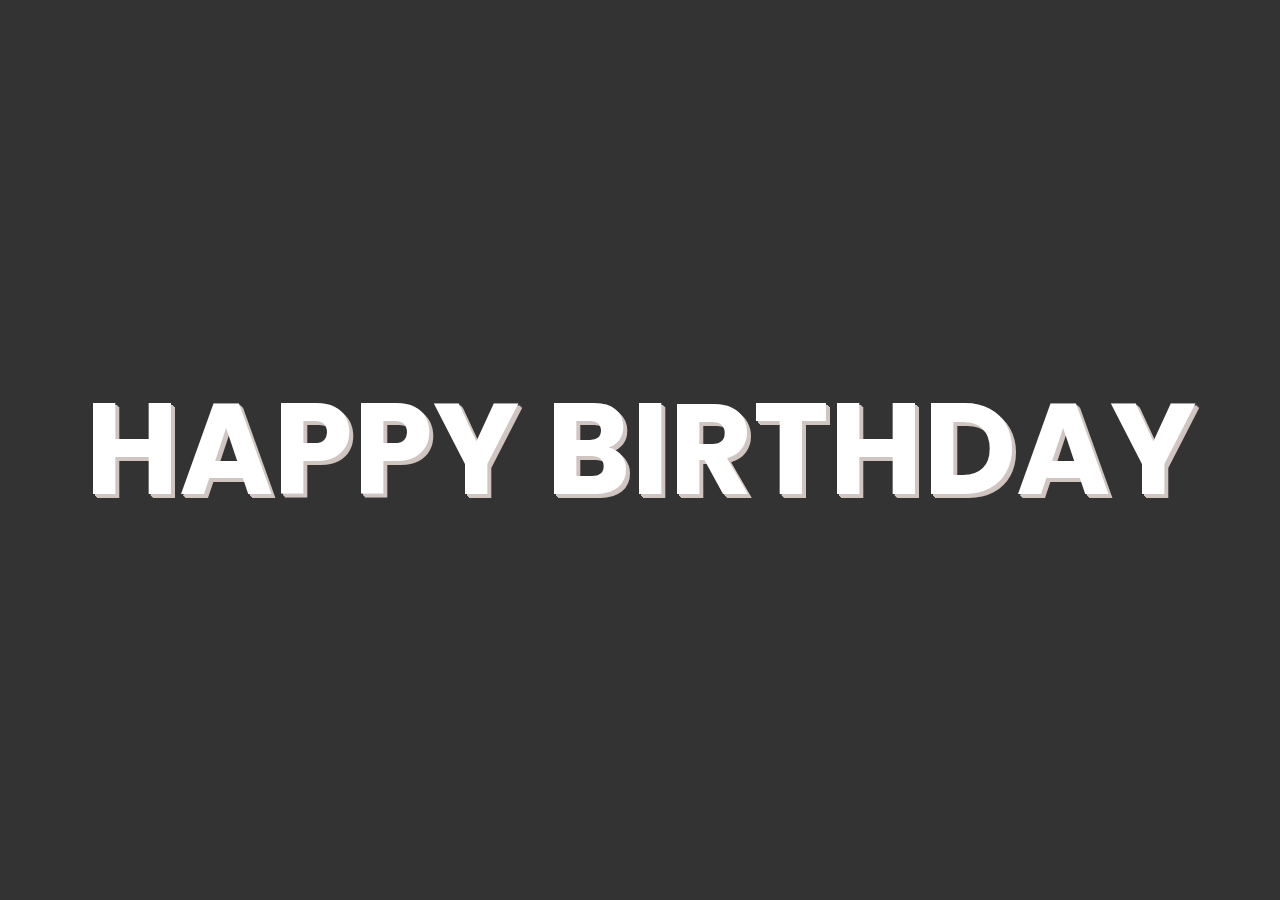
<file: index.html>
<!DOCTYPE html>
<html lang="en">
<head>
  <meta charset="UTF-8">
  <meta name="viewport" content="width=device-width, initial-scale=1.0">
  <link rel="stylesheet" href="style.css">
  <title>Birthday Loop</title>
</head>
<body>
  <section>
    <h1 class="shadow">Happy birthday</h1>
    <div class="banner">
      <div class="blocks"></div>
    </div>
  </section>


  <script>
    // const banner=document.querySelector('.banner');
    // const blocks=document.querySelector('.blocks');
    const banner=document.getElementsByClassName('banner')[0];
    const blocks=document.getElementsByClassName('blocks');
    for(var i=1;i<400;i++){
      banner.innerHTML+="<div class='blocks'></div>";
      blocks[i].style.animationDelay=`${i*0.05}s`
    }
  </script>
</body>
</html>
</file>
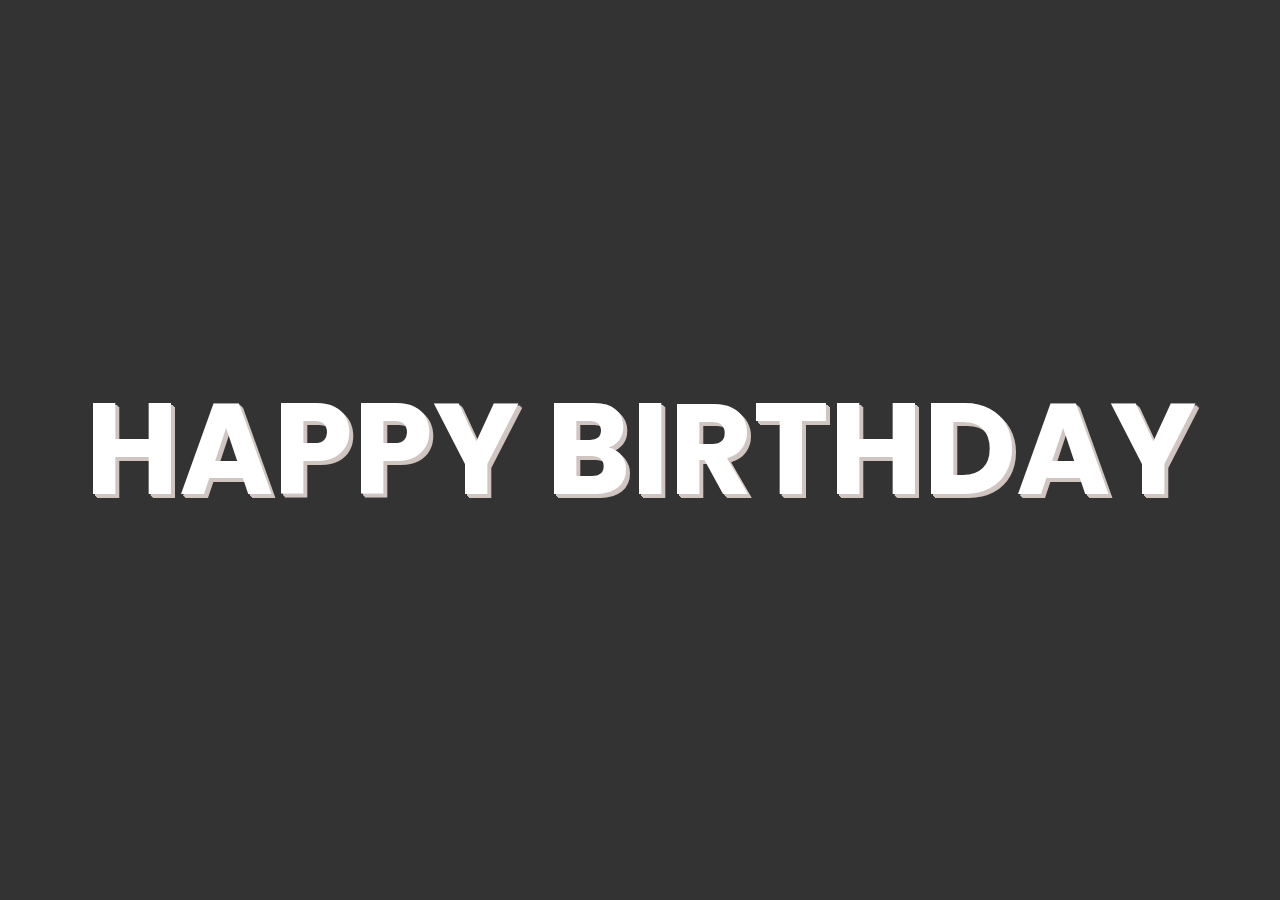
<file: index5.html>
<!DOCTYPE html>
<html lang="en">
<head>
  <meta charset="UTF-8">
  <meta name="viewport" content="width=device-width, initial-scale=1.0">
  <link rel="stylesheet" href="style.css">
  <title>Birthday</title>
</head>
<body>
  <section>
    <h1 class="shadow">Happy birthday</h1>
    <div class="banner">
      <div class="blocks"></div>
    </div>
  </section>
<!-- 
  <div class="footer">
    <ul class="footer-style">
      <li><a href="./index2.html">Collage Memories</a></li>
      <li><a href="./index3.html">Just Birthday Girl</a></li>
  </ul>
  </div> -->
  <script>
    // const banner=document.querySelector('.banner');
    // const blocks=document.querySelector('.blocks');
    const banner=document.getElementsByClassName('banner')[0];
    const blocks=document.getElementsByClassName('blocks');
    for(var i=1;i<400;i++){
      banner.innerHTML+="<div class='blocks'></div>";
      blocks[i].style.animationDelay=`${i*0.05}s`
    }
  </script>
</body>
</html>
</file>
<file: style.css>
@import url("https://fonts.googleapis.com/css2?family=Poppins:ital,wght@1,300&display=swap");
* {
	margin: 0;
	padding: 0;
	font-family: "Poppins", sans-serif;
}
section {
	position: relative;
	width: 100%;
	height: 100vh;
	background: #333;
}
section h1 {
	position: relative;
	width: 100%;
	height: 100vh;
	text-align: center;
	line-height: 100vh;
	font-size: 10vw;
	color: #fff;
  text-transform: uppercase;
	text-shadow: 2px 2px #cfc6c3, 3px 3px #d1c5c0, 4px 4px #d1c2bc;
}
/* .shadow {
	color: white;
	font: bold 52px Helvetica, Arial, Sans-Serif;
	text-shadow: 1px 1px #cfc6c3, 2px 2px #d1c5c0, 3px 3px #d1c2bc;
	-webkit-transition: all 0.12s ease-out;
	-moz-transition: all 0.12s ease-out;
	-ms-transition: all 0.12s ease-out;
	-o-transition: all 0.12s ease-out;
} */
.banner {
	position: absolute;
	top: 0;
	left: 0;
	width: 100%;
	height: 100%;
	overflow: hidden;
	display: flex;
	flex-wrap: wrap;
}
.banner .blocks {
	position: relative;
	display: block;
	width: 5vw;
	height: 5vh;
	/* background: #fff; */
	animation: animate 0.75s ease-in-out forwards;
}
.banner .blocks:nth-child(even) {
	animation: animate 1s ease-in-out forwards;
}
.banner .blocks:nth-child(7n + 3) {
	animation: animate 2.5s ease-in-out forwards;
}
.banner .blocks:nth-child(7n + 5) {
	animation: animate 1.5s ease-in-out forwards;
}
@keyframes animate {
	0% {
		opacity: 0;
		transform: scale(0) translateY(1000px);
	}
	50% {
		opacity: 1;
		background: url("cake1.JPG");
		background-position: center;
		background-attachment: fixed;
		background-size: contain;
	}
	100% {
		opacity: 1;
		transform: scale(1) translateY(0);
		background: url("cake1.JPG");
		background-position: center;
		background-attachment: fixed;
		background-size: contain;
	}
}
#tree{
	position : absolute;
	width : 30px;
	height : 30px;
	border-radius : 3px;
	border: 5px solid red;
}
</file>
